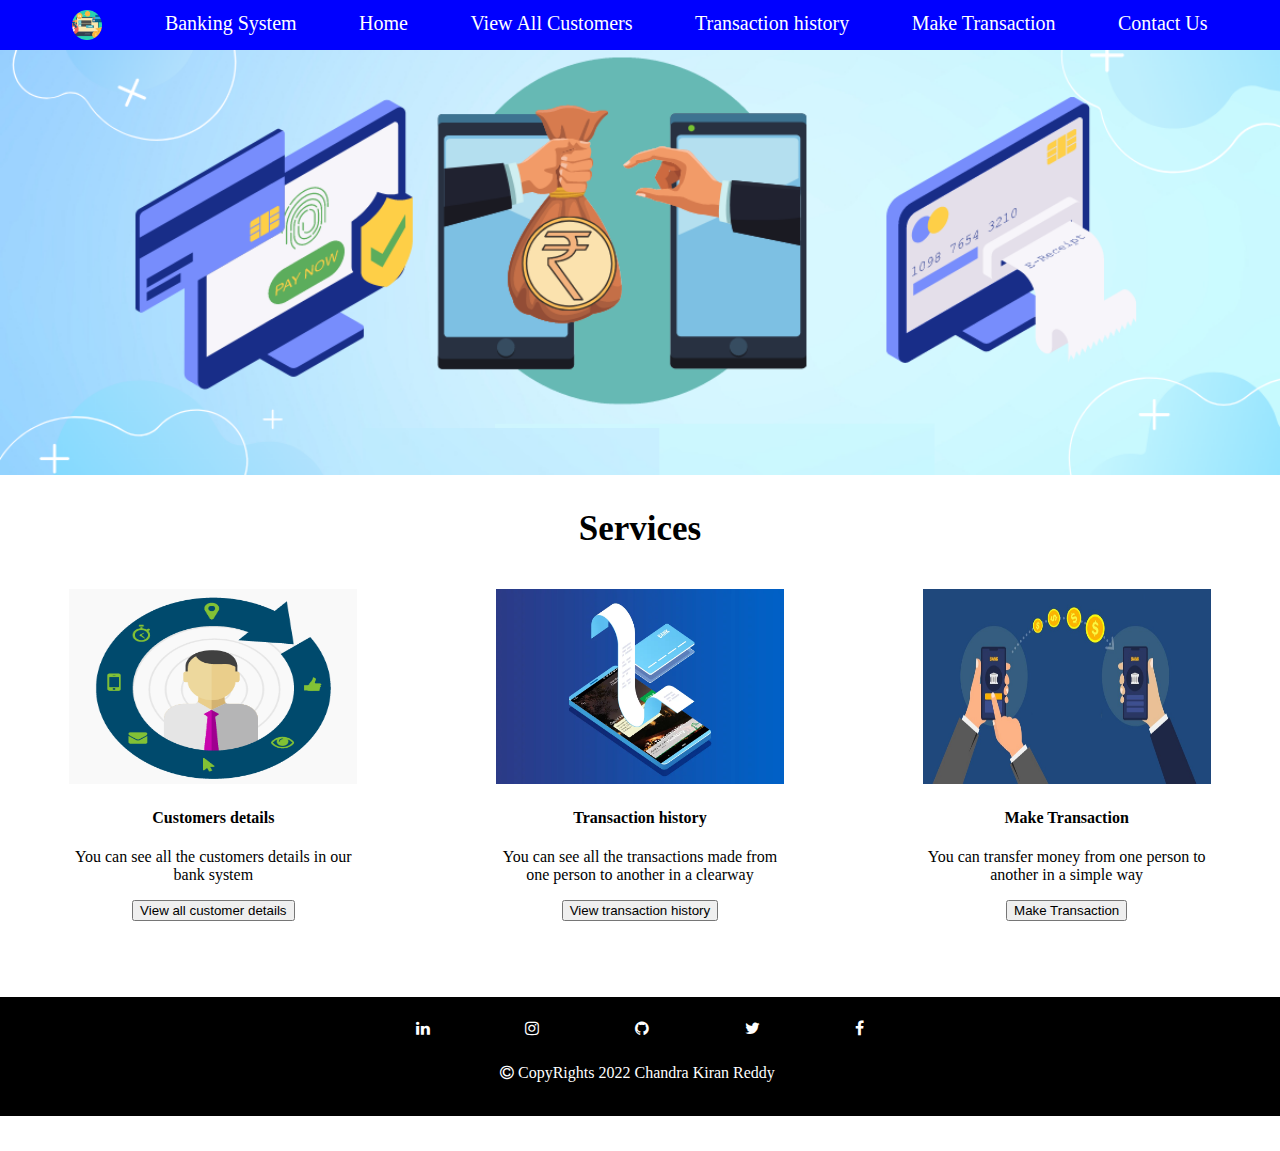
<file: index.html>
<!DOCTYPE html>
<html lang="en">

<head>
    <title> Banking System </title>
    <link rel="stylesheet" href="styles.css">
    <link href="https://cdn.jsdelivr.net/npm/bootstrap@5.2.0/dist/css/bootstrap.min.css" rel="stylesheet"
        integrity="sha384-gH2yIJqKdNHPEq0n4Mqa/HGKIhSkIHeL5AyhkYV8i59U5AR6csBvApHHNl/vI1Bx" crossorigin="anonymous">
</head>

<body>
    <div>
        <div>
            <section id="abcd">
                <img id="img1" src="images/bank_image.png" />
                <a href="#"> <span style="color : white;font-style: bolder;margin-top: 2px;"> Banking System </span></a>
                <a href="#" class="underline"> Home </a>
                <a href="view_all_customers.php" class="underline"> View All Customers </a>
                <a href="transaction_history.php" class="underline"> Transaction history </a>
                <a href="make_transaction.html" class="underline"> Make Transaction </a>
                <a href="contact.html" class="underline"> Contact Us </a>
            </section>

            <section>
                <img id="img2" src="images/image.png" alt="background image">
            </section>
        </div>

        <section>
            <h1 style="margin-bottom : 40px;margin-top : 30px">Services</h1>
            <div id="hehe">

                <div class="some_card" style="width: 18rem;">
                    <img id="img3" src="images/all_customers.png" alt="All customers image">
                    <div style="text-align: center">
                        <h4><b> Customers details </b></h4>
                        <p>You can see all the customers details in our bank system</p>
                        <button class="btn btn-outline-primary" onclick="window.open('view_all_customers.php','_self')">View all customer details </button>
                    </div>
                </div>

                <div class="some_card" style="width: 18rem;">
                    <img id="img4" src="images/transaction_history.png" alt="Transaction history image">
                    <div style="text-align: center">
                        <h4><b> Transaction history </b></h4>
                        <p>You can see all the transactions made from one person to another in a clearway</p>
                        <button class="btn btn-outline-success" onclick="window.open('transaction_history.php','_self')">View transaction history</button>
                    </div>
                </div>

                <div class="some_card" style="width: 18rem;">
                    <img id="img5" src="images/money_transfer.jpg" alt="Money Tranfer image">
                    <div style="text-align: center">
                        <h4><b> Make Transaction </b></h4>
                        <p>You can transfer money from one person to another in a simple way</p>
                        <button class="btn btn-outline-info" onclick="window.open('make_transaction.html','_self')"> Make Transaction</button>
                    </div>
                </div>
            </div>
            <br>
        </section>
    </div>
    <iframe src="footer.html" frameborder="0"></iframe>
</body>

</html>
</file>
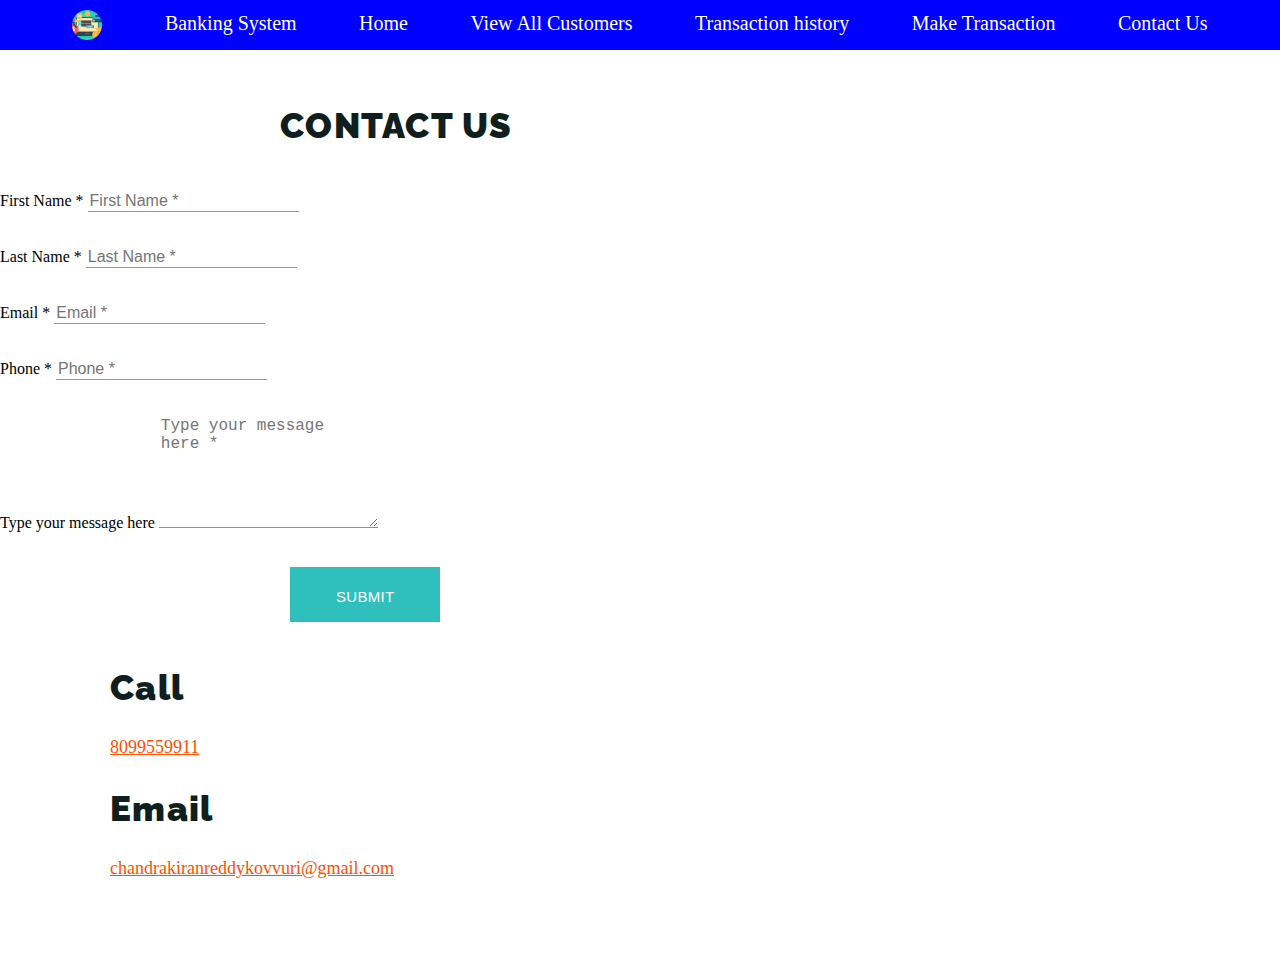
<file: contact.html>
<!DOCTYPE html>
<html lang="en">
<head>
    <title>Contact Form</title>
    <script src="https://ajax.googleapis.com/ajax/libs/jquery/1.12.4/jquery.min.js"></script>
    <script src="https://maxcdn.bootstrapcdn.com/bootstrap/3.3.7/js/bootstrap.min.js"></script>
    <link href="https://fonts.googleapis.com/css?family=Raleway" rel="stylesheet">
    <link href="https://cdn.jsdelivr.net/npm/bootstrap@5.2.0-beta1/dist/css/bootstrap.min.css" rel="stylesheet" integrity="sha384-0evHe/X+R7YkIZDRvuzKMRqM+OrBnVFBL6DOitfPri4tjfHxaWutUpFmBp4vmVor" crossorigin="anonymous">
    <link rel="stylesheet" href="https://pro.fontawesome.com/releases/v5.10.0/css/all.css" integrity="sha384-AYmEC3Yw5cVb3ZcuHtOA93w35dYTsvhLPVnYs9eStHfGJvOvKxVfELGroGkvsg+p" crossorigin="anonymous"/>
    <link rel="stylesheet" href="styles.css">
    <link rel="stylesheet" href="contactus.css">
</head>
<body>

    <div id="abcd">
        <img id="img1" src="images/bank_image.png" />
        <a href="#"> <span style="color : white;font-style: bolder;margin-top: 2px;"> Banking System </span></a>
        <a href="index.html" class="underline"> Home </a>
        <a href="view_all_customers.php" class="underline"> View All Customers </a>
        <a href="transaction_history.php" class="underline"> Transaction history </a>
        <a href="make_transaction.html" class="underline"> Make Transaction </a>
        <a href="#" class="underline"> Contact Us </a>
    </div>
    <div class="container">
        <div class="contact-section">
        <h2 class="ct-section-head" style="margin-left: 280px;margin-top: 10px; ">
           CONTACT US
        </h2>
        <div class="row contact-fields">
        <div class="col-md-8 left-form">
           <form method="post" action="mailto:chandrakiranreddykovvuri@gmail.com">
              <div class="form-group">
                 <label class="sr-only" for="fname">First Name *</label>
                 <input class="required form-control" id="fname" name="fname" placeholder="First Name&nbsp;*" type="text">
              </div>
              <div class="form-group">
                 <label class="sr-only" for="lname">Last Name *</label>
                 <input class="required form-control" id="lname" name="lname" placeholder="Last Name&nbsp;*" type="text">
              </div>
              <div class="form-group">
                 <label class="sr-only" for="contactEmail">Email *</label>
                 <input class="required form-control h5-email" id="contactEmail" name="contactEmail" placeholder="Email&nbsp;*" type="text">
              </div>
              <div class="form-group">
                 <label class="sr-only" for="contactPhone">Phone *</label>
                 <input class="required form-control h5-phone" id="contactPhone" name="contactPhone" placeholder="Phone&nbsp;*" type="text">
              </div>
              <div class="form-group">
                 <label class="sr-only" for="comment">Type your message here</label>
                 <textarea class="required form-control" id="comment" name="comment" placeholder="Type your message here&nbsp;*" rows="6"></textarea>
              </div>
              <div class="form-group">
                 <button class="btn btn-accent" type="submit">Submit</button>  
            </div>
           </form>
        </div>
        <div class="col-md-4 contact-info">
        <div class="phone">
           <h2>Call</h2>
           <a href="tel:9704033576"> 8099559911 </a>
        </div>
        <div class="email">
           <h2>Email</h2>
           <a href="mailto:chandrakiranreddykovvuri@gmail.com">chandrakiranreddykovvuri@gmail.com</a>
        </div>
        </div>
    </div>
    <br><br><br>
</body>
</html>
</file>
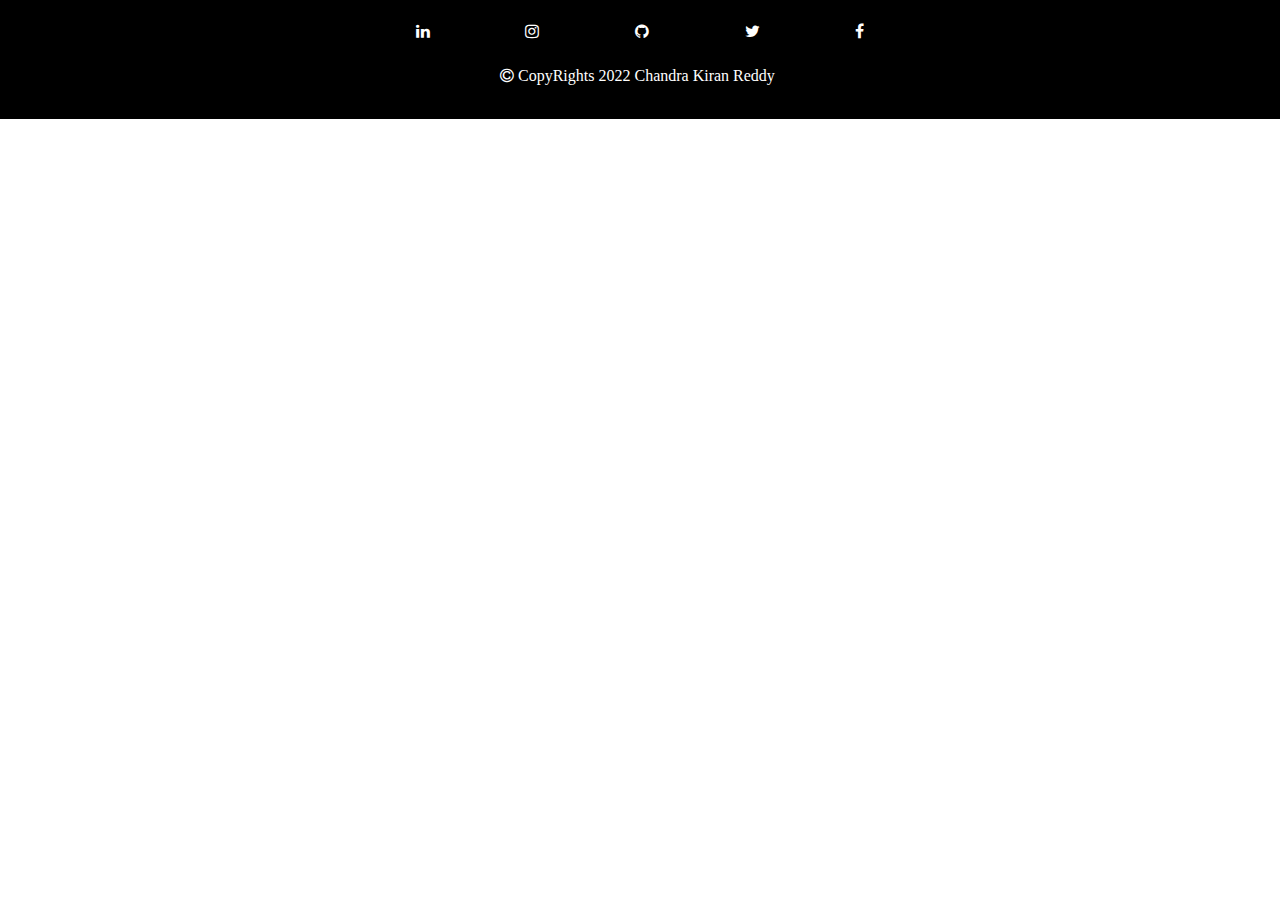
<file: footer.html>
<!DOCTYPE html>
<html lang="en">

<head>
    <title>Footer </title>
    <style>
        body {
            margin: 0;
            padding: 0;
            box-sizing: border-box;
        }

        #main {
            background-color: black;
        }

        #outer {
            background-color: black;
            display: flex;
            flex-direction: row;
            justify-content: space-evenly;
        }

        .linkedin:hover {
            color: #0A66C2;
        }

        .facebook:hover {
            color: #4267B2;
        }

        .twitter:hover {
            color: #00acee;
        }

        .instagram:hover {
            color: #e95950
        }

        a {
            text-decoration: none;
            color: white;
        }

        #inner {
            padding: 23px 2px 10px 2px;
            width: 50%;
            height: 30%;
            background-color: black;
            display: flex;
            justify-content: space-evenly;
        }
    </style>
    <link rel="stylesheet" href="https://cdnjs.cloudflare.com/ajax/libs/font-awesome/4.7.0/css/font-awesome.min.css">
</head>

<body>
    <div id="main">
        <div id="outer">
            <div id="inner">
                <a href="https://www.linkedin.com/in/chandra-kiran-reddy-kovvuri-9212a023b"><i
                        class="fa  fa-linkedin linkedin"> </i></a>
                <a href="https://www.instagram.com/kiran_reddy_9911/"><i class="fa fa-instagram instagram"></i></a>
                <a href="https://github.com/Kovvuri-Chandra-Kiran-Reddy"><i class="fa fa-github github"></i></a>
                <a href="https://twitter.com/Chandra93139561"> <i class="fa fa-twitter twitter"></i></a>
                <a href="https://www.facebook.com/chandrakiranreddy.kovvuri/"> <i
                        class="fa fa-solid fa-facebook facebook fa-2xl"></i> </a>
            </div>
        </div>
        <p style="color: white;padding-left: 500px;"><i class="fa fa-copyright"></i> CopyRights 2022 Chandra Kiran Reddy
        </p>
        <br>
    </div>
</body>

</html>
</file>
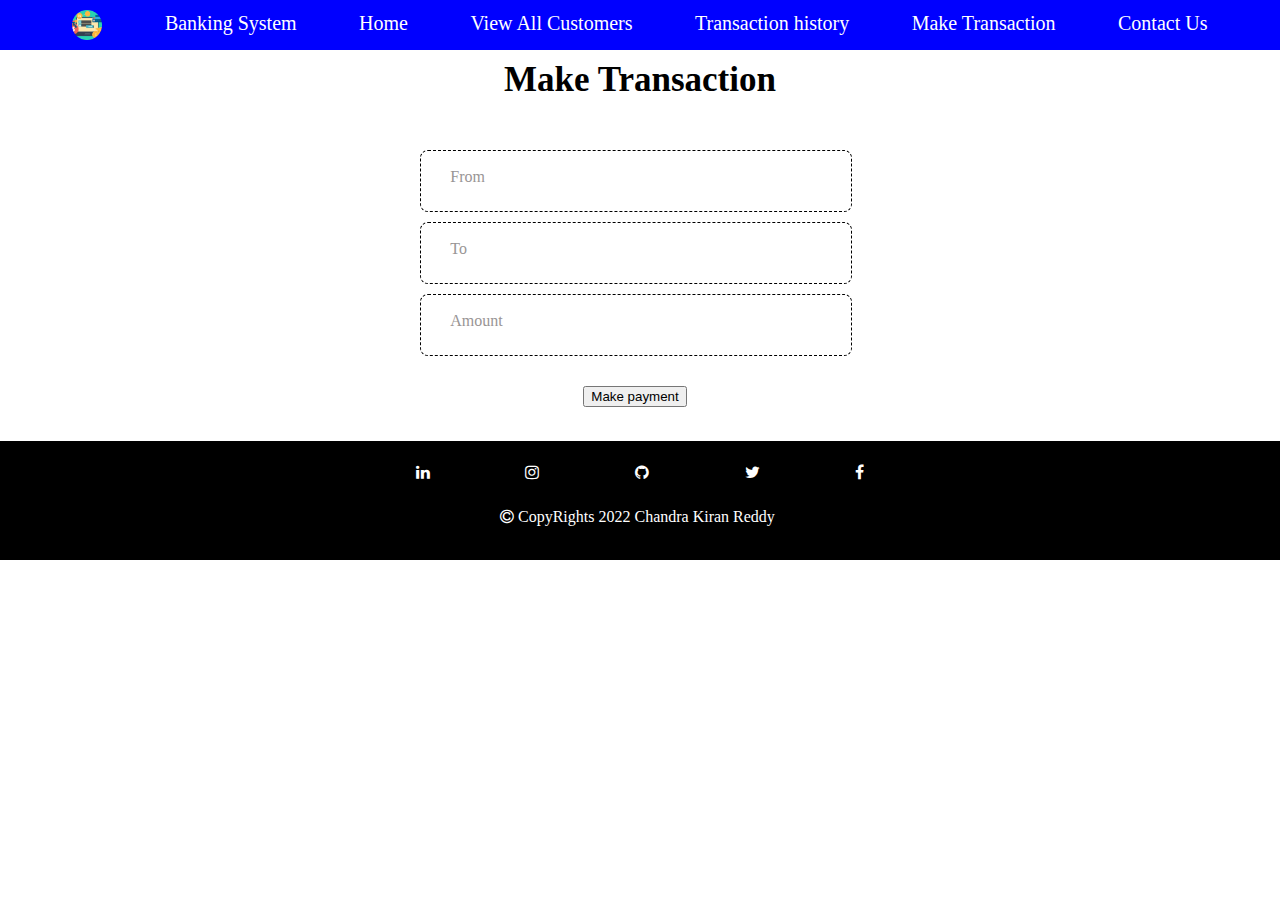
<file: make_transaction.html>
<html lang="en">

<head>
    <title>Make Transaction</title>
    <link rel="stylesheet" href="styles.css">
    <link href="https://cdn.jsdelivr.net/npm/bootstrap@5.2.0/dist/css/bootstrap.min.css" rel="stylesheet"
        integrity="sha384-gH2yIJqKdNHPEq0n4Mqa/HGKIhSkIHeL5AyhkYV8i59U5AR6csBvApHHNl/vI1Bx" crossorigin="anonymous">
</head>

<body>

    <div id="abcd">
        <img id="img1" src="images/bank_image.png" />
        <a href="#"> <span style="color : white;font-style: bolder;margin-top: 2px;"> Banking System </span></a>
        <a href="index.html" class="underline"> Home </a>
        <a href="view_all_customers.php" class="underline"> View All Customers </a>
        <a href="transaction_history.php" class="underline"> Transaction history </a>
        <a href="#" class="underline"> Make Transaction </a>
        <a href="contact.html" class="underline"> Contact Us </a>
    </div>

    <div>
        <form action="test_payment.php" method="POST">
            <div>
                <h1 style="margin-top: 10px;">
                    Make Transaction
                </h1>
                <div id="payment">
                    <div class="from__form__container">
                        <div class="form__container">
                            <input type="text" class="from__input" name="from_name" required placeholder=" " />
                            <label class="from__label">From</label>
                        </div>
                    </div>
                    <div class="from__form__container">
                        <div class="form__container">
                            <input type="text" class="from__input" name="to_name" required placeholder=" " />
                            <label class="from__label">To</label>
                        </div>
                    </div>
                    <div class="from__form__container">
                        <div class="form__container">
                            <input type="number" class="from__input" name="amount_to_transfer" min="0" required
                                placeholder=" " />
                            <label class="from__label">Amount</label>
                        </div>
                    </div class="from__form__container">
                    <div>
                        <div style="text-align: center;width: 50%;margin-top: 30px;">
                            <button class="btn btn-outline-success" name="btn2"> Make payment </button>
                        </div>
                    </div>
                </div>
            </div>
        </form>
        <br>
    </div>
    <iframe src="footer.html" width="100%" height="20%" frameborder="0"></iframe>
</body>

</html>
</file>
<file: styles.css>
@import url('https://fonts.googleapis.com/css2?family=Poppins&display=swap');

body {
    margin: 0;
    padding: 0;
    box-sizing: border-box;
}

#abcd a {
    color: white;
    text-decoration: none;
    margin-top: 2px;
}

#abcd {
    position: sticky;
    top: 0;
    z-index: 0;
    font-size: 20px;
    background-color: blue;
    padding: 10px 10px 10px 10px;
    display: flex;
    justify-content: space-evenly;
}

#img1 {
    height: 30px;
    width: 30px;
}

#img2 {
    height: 100%;
    width: 100%;
}

#img3,
#img4,
#img5 {
    height: 50%;
    width: 100%;
}

#cards {
    margin-left: 50%;
}

h1 {
    display: flex;
    justify-content: space-evenly;
    font-size: 35px;
}

#hehe {
    display: flex;
    justify-content: space-around;
}

.card-title {
    color: purple;
}

.underline {
    position: relative;
}

.underline::before {
    content: '';
    position: absolute;
    bottom: 0;
    right: 0;
    width: 0;
    height: 2px;
    background-color: rgb(239, 232, 232);
    transition: width 0.4s cubic-bezier(0.25, 1, 0.5, 1);
}

@media (hover: hover) and (pointer: fine) {
    .underline:hover::before {

        left: 0;
        right: auto;
        width: 100%;
    }
}

#btn1 {
    color: white;
    background-color: blue;
    cursor: pointer;
    height: 25px;
}

.from__input {
    border: none;
    background: transparent;
    width: 100%;
    height: 100%;
    padding-left: 7px;
}

.from__label {
    color: black;
    position: absolute;
    top: 28%;
    left: 2%;
    color: rgb(153, 149, 149);
    transition: 0.5s;
}

.from__form__container {
    display: flex;
    flex-direction: column;
    justify-content: center;
    align-items: center;
    gap: 15px;
    border: 1px dashed black;
    border-radius: 8px;
    width: 50%;
    margin-bottom: 10px;
}

.form__container {
    background-color: white;
    width: 90%;
    height: 60px;
    position: relative;
}

.from__input:focus+.from__label {
    top: 0.3rem;
    font-size: 10px;
}

.from__input:not(:placeholder-shown).from__input:not(:focus)+.from__label {
    top: 0.2rem;
    font-size: 10px;
}

.from__input:focus-visible {
    outline: none;
}

#payment {
    margin-top: 50px;
    margin-left: 420px;
    justify-content: center;
}

#suc {
    width: fit-content;
    margin-left: 130px;
    margin-top: 35px;
    display: none;
}

iframe {
    width: 100%;
}


#div1 {
    width: 50%;
    height: 10%;
    background-color: cyan;
    margin-top: 140px;
}

#profile_div {
    width: 35%;
    height: 350px;
    text-align: center;
    margin-top: 90px;
    margin-left: 80px
}


.some_card:hover{
    transform: scale(1.1);
}
</file>
<file: contactus.css>
.contact-section .form-control {
  border: 1px solid  #2fbfbc;
  border-top: none;
  border-left: none;
  border-right: none;
  -webkit-box-shadow: none;
          box-shadow: none;
}

.contact-fields {
  padding: 40px 0px 0px;
}

.phone {
  padding-top: 50px;
}

.phone,
.email,
.working-hours {
  margin-bottom: 30px;
}

.phone h2,
.email h2,
.working-hours h2 {
  margin-top: 0px;
}

.phone a,
.email a,
.location a {
  color: #fd4f00;
  font-size: 18px;
}

.contact-h2 {
  color: #fd4f00;
  padding-top: 20px;
}

.contact-fields .form-group {
  margin-bottom: 35px;
}

.contact-info {
  margin-top: -40px;
}

.contact-fields .form-group input,
.contact-fields .form-group textarea {
  font-size: 16px;
}

.location a.btn.btn-accent {
  padding: 12px 26px 10px;
  margin-top: 30px;
  font-size: 16px;
}

.location a.btn.btn-accent img {
  margin-right: 20px;
}

.location hr {
  margin-bottom: 10px;
}

.btn {
  font-size: 15px;
  padding: 22px 46px 18px;
  line-height: 1;
  text-transform: uppercase;
  border: none;
  border-radius: 0;
  position: relative;
  letter-spacing: 0.3px;
}

.btn.btn-accent {
    margin-left: 290px;
  background: #2fbfbc;
  color: white;
}

.btn.btn-accent:hover {
  background: green;
}

.ct-newsletter-section .container {
  width: 100%;
  max-width: 1360px;
}

h2 {
  font-family: 'Raleway', sans-serif;
  font-weight: 900;
  color: #101f1d;
  font-size: 35px;
  letter-spacing: 1.25px;
}

.ct-section-head {
  font-family: 'Raleway', sans-serif;
  font-weight: 900;
  color: #101f1d;
  font-size: 35px;
  text-transform: uppercase;
  padding-top: 45px;
  letter-spacing: 1.25px;
  margin-bottom: 5px;
}

.ct-section-header {
  font-family: 'Raleway', sans-serif;
  font-weight: 900;
  color: #101f1d;
  font-size: 35px;
  text-transform: uppercase;
  text-align: center;
  padding-top: 45px;
  letter-spacing: 1.25px;
  margin-bottom: 5px;
}

.ct-newsletter-inline {
  display: table;
  width: 100%;
  color: white;
  margin: 69px 0 138px;
  text-align: center;
}

.ct-newsletter-inline__facebook {
  background-color: #3b5997;
}

.ct-newsletter-inline__facebook, .ct-newsletter-inline__twitter {
  width: 16%;
}

a {
  -webkit-transition: all 250ms cubic-bezier(0.55, 0, 0.1, 1);
  transition: all 250ms cubic-bezier(0.55, 0, 0.1, 1);
}

.ct-newsletter-inline__facebook i, .ct-newsletter-inline__twitter i {
  font-size: 109px;
  padding-top: 25px;
}

.ct-newsletter-inline__facebook span, .ct-newsletter-inline__twitter span {
  font-family: 'Raleway', sans-serif;
  font-size: 13px;
  text-transform: uppercase;
  font-weight: 600;
  letter-spacing: 4px;
  display: block;
  padding-top: 15px;
}

.ct-newsletter-inline__twitter {
  background-color: #2fc2ee;
}

.ct-newsletter-inline__facebook, .ct-newsletter-inline__twitter {
  width: 16%;
}

.ct-newsletter-inline__facebook i, .ct-newsletter-inline__twitter i {
  font-size: 109px;
  padding-top: 25px;
}

.ct-newsletter-inline__facebook span, .ct-newsletter-inline__twitter span {
  font-family: 'Raleway', sans-serif;
  font-size: 13px;
  text-transform: uppercase;
  font-weight: 600;
  letter-spacing: 4px;
  display: block;
  padding-top: 15px;
}

.ct-newsletter-inline__form {
  background-color: #fd4f00;
  padding: 24px;
}

.ct-newsletter-inline__form .ct-newsletter {
  text-align: left;
  width: 100%;
  max-width: 668px;
  margin: 0px auto;
}

.ct-newsletter-inline__form .form-inline {
  display: table;
  width: 100%;
  height: 65px;
}

.ct-newsletter-inline__form .form-inline input {
  width: 50%;
  width: calc(100% - 137px);
  padding: 0 40px;
  font-size: 16px;
  letter-spacing: 0.3px;
  color: #111f1d;
  text-transform: uppercase;
}

.ct-newsletter-inline__form .form-inline input, .ct-newsletter-inline__form .form-inline .btn {
  display: table-cell;
  vertical-align: middle;
  height: 65px;
  border: none;
  margin: 0;
}

.ct-newsletter-inline__form .form-inline .btn {
  width: 137px;
  font-family: 'Oswald', sans-serif;
  font-size: 25px;
  padding-left: 0;
  padding-right: 3px;
  text-align: center;
}

.ct-newsletter-inline__form .form-inline input, .ct-newsletter-inline__form .form-inline .btn {
  display: table-cell;
  vertical-align: middle;
  height: 65px;
  border: none;
  margin: 0;
}

.btn.btn-dark {
  background: #111f1d;
  color: white;
}

.btn {
  font-size: 15px;
  padding: 22px 46px 18px;
  line-height: 1;
  text-transform: uppercase;
  border: none;
  border-radius: 0;
  position: relative;
  letter-spacing: 0.3px;
}

@media screen and (min-width: 980px) {
  .contact-info {
    padding-left: 110px;
  }
}

#footer2 {
  text-align: center;
  padding: 5%;
  background-color: black;
  color: white;
}
</file>
